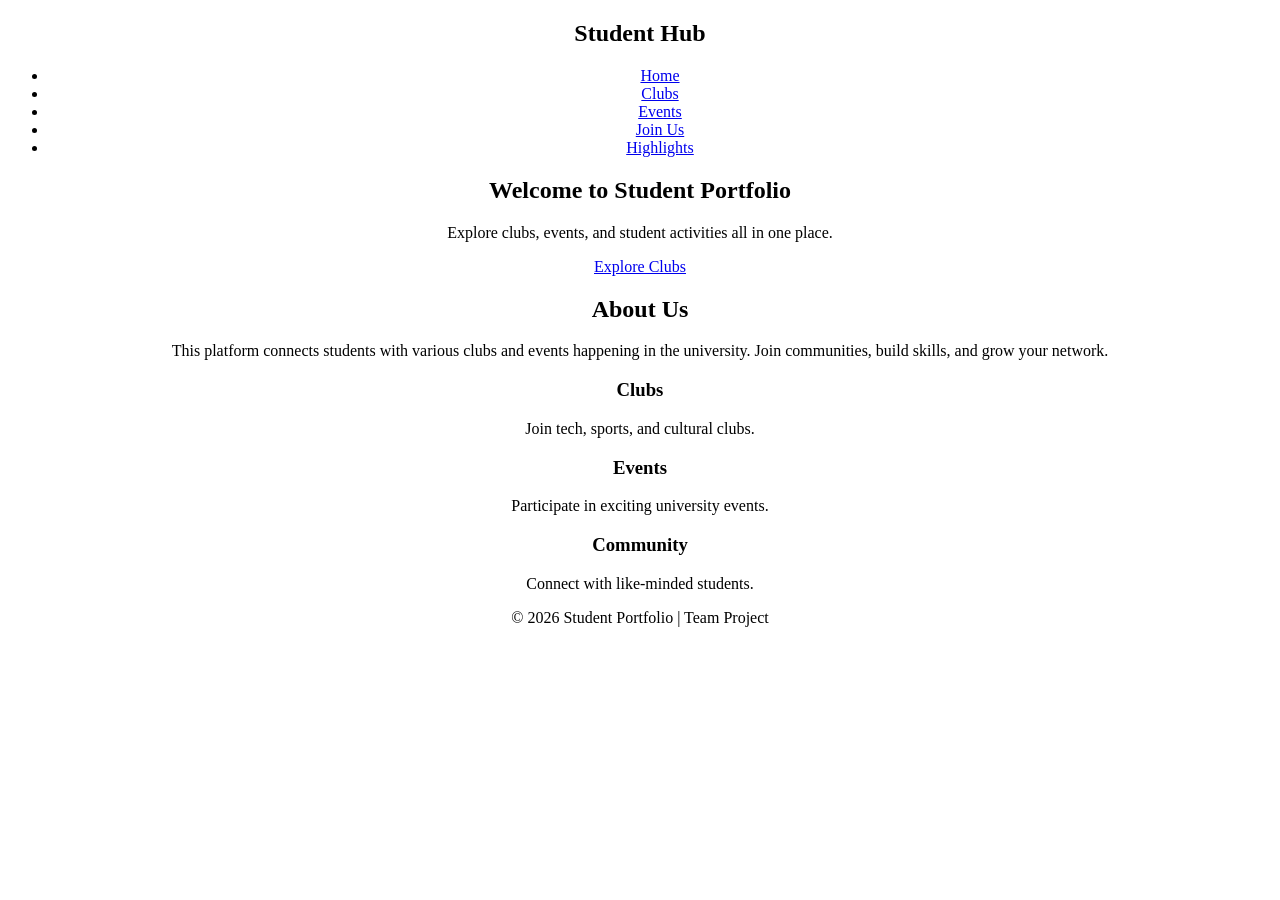
<file: src/index.html>
<!DOCTYPE html>
<html lang="en">
<head>
    <meta charset="UTF-8">
    <meta name="viewport" content="width=device-width, initial-scale=1.0">
    <title>Student Portfolio</title>
    <link rel="stylesheet" href="../styles/style.css">
</head>
<body>

    <!-- Navbar -->
    <header>
        <nav class="navbar">
            <h1 class="logo">Student Hub</h1>
            <ul class="nav-links">
                <li><a href="index.html">Home</a></li>
                <li><a href="clubs.html">Clubs</a></li>
                <li><a href="events.html">Events</a></li>
                <li><a href="join.html">Join Us</a></li>
                <li><a href="highlights.html">Highlights</a></li>
            </ul>
        </nav>
    </header>

    <!-- Hero Section -->
    <section class="hero">
        <h2>Welcome to Student Portfolio</h2>
        <p>Explore clubs, events, and student activities all in one place.</p>
        <a href="clubs.html" class="btn">Explore Clubs</a>
    </section>

    <!-- About Section -->
    <section class="about">
        <h2>About Us</h2>
        <p>
            This platform connects students with various clubs and events happening in the university.
            Join communities, build skills, and grow your network.
        </p>
    </section>

    <!-- Features -->
    <section class="features">
        <div class="card">
            <h3>Clubs</h3>
            <p>Join tech, sports, and cultural clubs.</p>
        </div>
        <div class="card">
            <h3>Events</h3>
            <p>Participate in exciting university events.</p>
        </div>
        <div class="card">
            <h3>Community</h3>
            <p>Connect with like-minded students.</p>
        </div>
    </section>

    <!-- Footer -->
    <footer>
        <p>© 2026 Student Portfolio | Team Project</p>
    </footer>

</body>
</html>
</file>
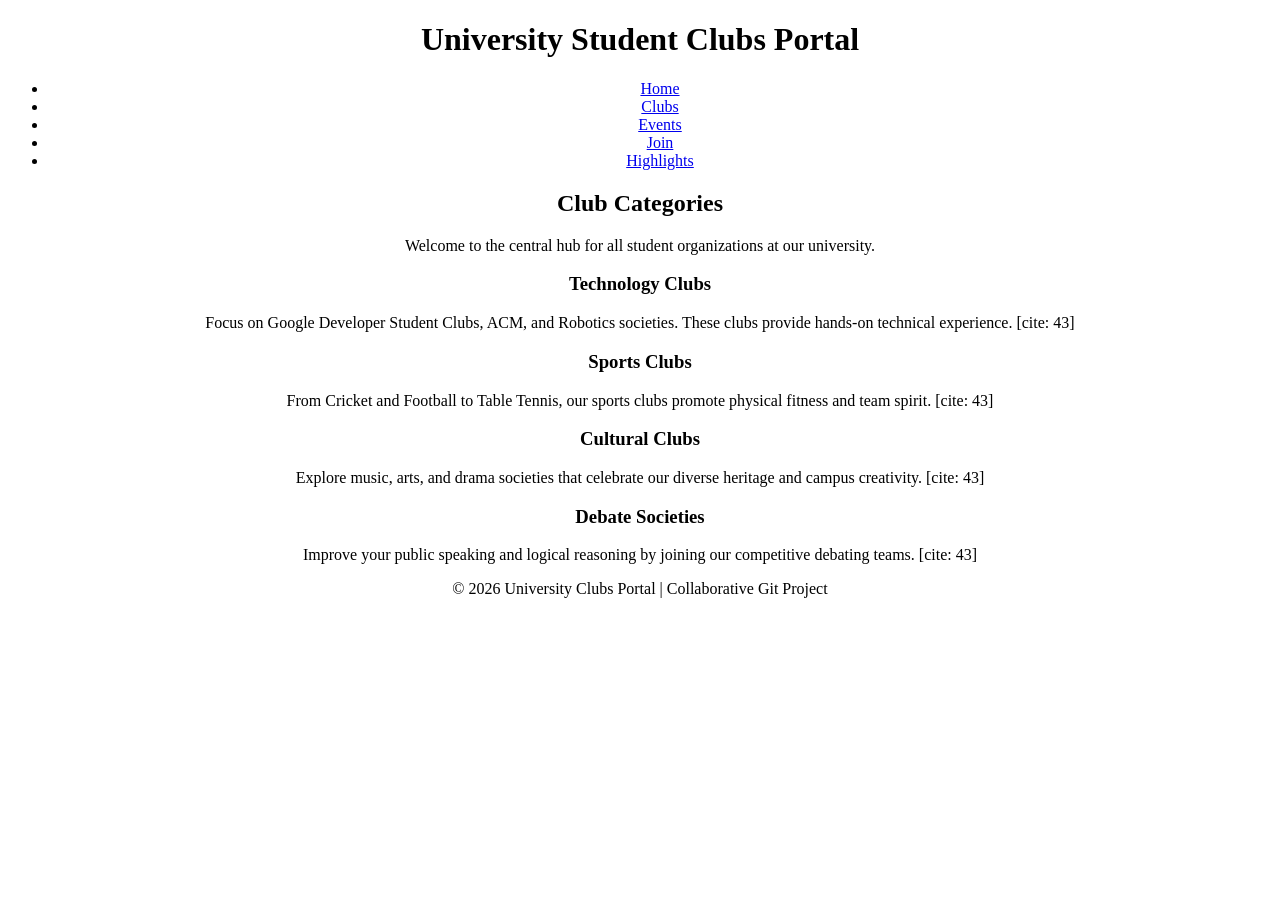
<file: src/clubs.html>
<!DOCTYPE html>
<html lang="en">
<head>
    <meta charset="UTF-8">
    <meta name="viewport" content="width=device-width, initial-scale=1.0">
    <title>University Clubs - Categories</title>
    <link rel="stylesheet" href="../styles/style.css">
</head>
<body>

    <header>
        <h1>University Student Clubs Portal</h1>
        <nav>
            <ul>
                <li><a href="index.html">Home</a></li>
                <li><a href="clubs.html">Clubs</a></li>
                <li><a href="events.html">Events</a></li>
                <li><a href="join.html">Join</a></li>
                <li><a href="highlights.html">Highlights</a></li>
            </ul>
        </nav>
    </header>

    <div class="container">
        <section>
            <h2>Club Categories</h2>
            <p>Welcome to the central hub for all student organizations at our university.</p>
        </section>

        <div class="club-grid">
            <article class="club-card">
                <h3>Technology Clubs</h3>
                <p>Focus on Google Developer Student Clubs, ACM, and Robotics societies. These clubs provide hands-on technical experience. [cite: 43]</p>
            </article>

            <article class="club-card">
                <h3>Sports Clubs</h3>
                <p>From Cricket and Football to Table Tennis, our sports clubs promote physical fitness and team spirit. [cite: 43]</p>
            </article>

            <article class="club-card">
                <h3>Cultural Clubs</h3>
                <p>Explore music, arts, and drama societies that celebrate our diverse heritage and campus creativity. [cite: 43]</p>
            </article>

            <article class="club-card">
                <h3>Debate Societies</h3>
                <p>Improve your public speaking and logical reasoning by joining our competitive debating teams. [cite: 43]</p>
            </article>
        </div>
    </div>

    <footer>
        <p>&copy; 2026 University Clubs Portal | Collaborative Git Project</p>
    </footer>

</body>
</html>
</file>
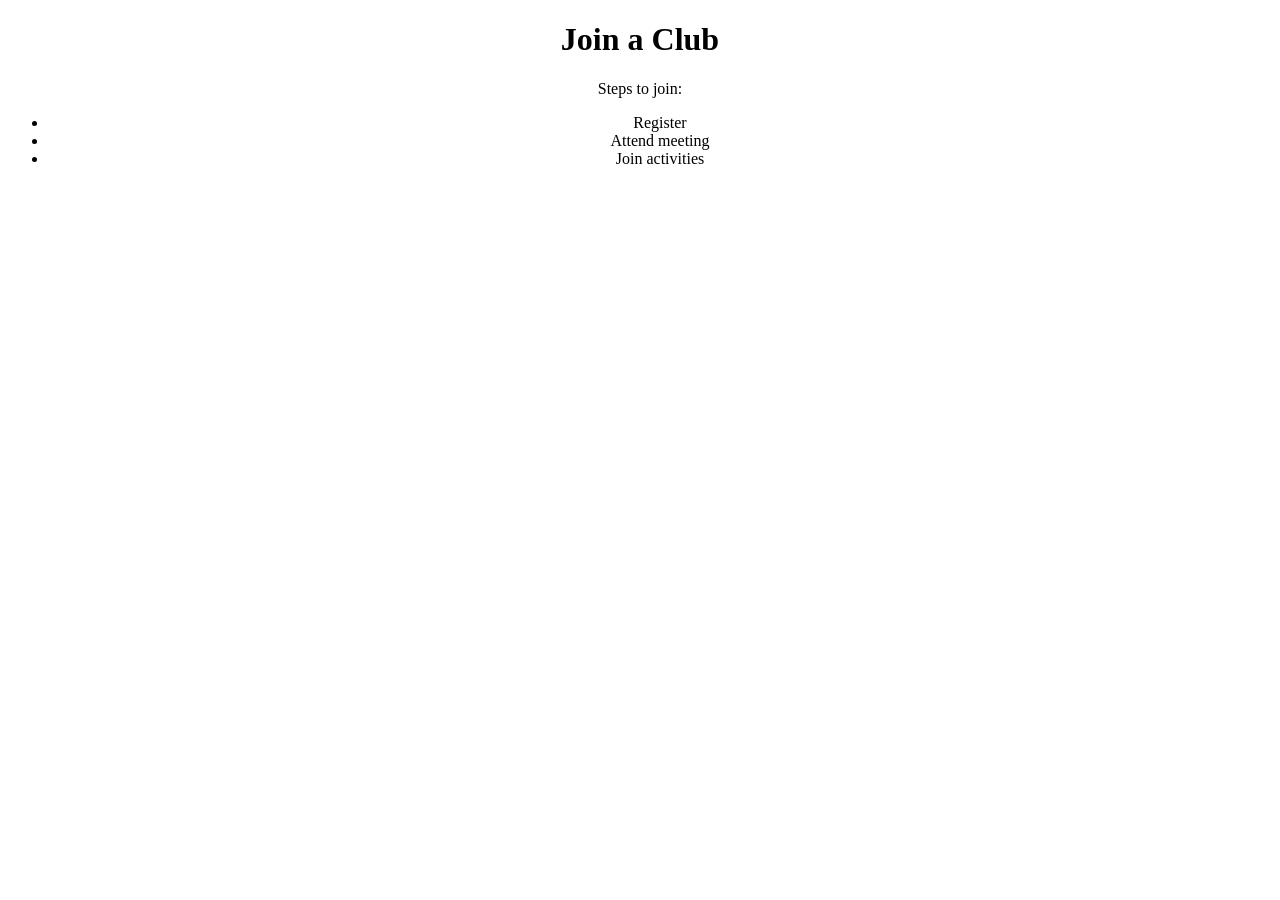
<file: src/join.html>
<!DOCTYPE html>
<html>
<head>
    <title>Join Club</title>
    <link rel="stylesheet" href="../styles/style.css">
</head>
<body>

<h1>Join a Club</h1>

<p>Steps to join:</p>

<ul>
    <li>Register</li>
    <li>Attend meeting</li>
    <li>Join activities</li>
</ul>

</body>
</html>
</file>
<file: styles/style.css>
body {
    text-align: center;
}

/* Mobile View */
@media (max-width: 600px) {
    body {
        background-color: lightblue;
/* Reset */
* {
    margin: 0;
    padding: 0;
    box-sizing: border-box;
    font-family: Arial, sans-serif;
}

/* Navbar */
.navbar {
    display: flex;
    justify-content: space-between;
    align-items: center;
    background-color: #2c3e50;
    padding: 15px 30px;
}

.logo {
    color: #fff;
}

.nav-links {
    list-style: none;
    display: flex;
}

.nav-links li {
    margin-left: 20px;
}

.nav-links a {
 
   color: white;
    text-decoration: none;
    transition: 0.3s;
}

.nav-links a:hover {
    color: #f39c12;
}

/* Hero Section */
.hero {
    text-align: center;
    padding: 80px 20px;
    background: linear-gradient(to right, #3498db, #6dd5fa);
    color: white;
}

.hero h2 {
    font-size: 40px;
    margin-bottom: 10px;
}

.hero p {
    margin-bottom: 20px;
}

.btn {
    background-color: #f39c12;
    color: white;
    padding: 10px 20px;
    text-decoration: none;
    border-radius: 5px;
}

/* About Section */
.about {
    padding: 50px 20px;
    text-align: center;
}

/* Features Section */
.features {
    display: flex;
    justify-content: center;
    gap: 20px;
    padding: 40px;
}

.card {
    background: #ecf0f1;
    padding: 20px;
    width: 250px;
    text-align: center;
    border-radius: 10px;
    transition: 0.3s;
}

.card:hover {
    transform: scale(1.05);
}

/* Footer */
footer {
    text-align: center;
    padding: 15px;
    background: #2c3e50;
    color: white;
}

/* Responsive */
@media (max-width: 768px) {
    .features {
        flex-direction: column;
        align-items: center;
    }
}
</file>
